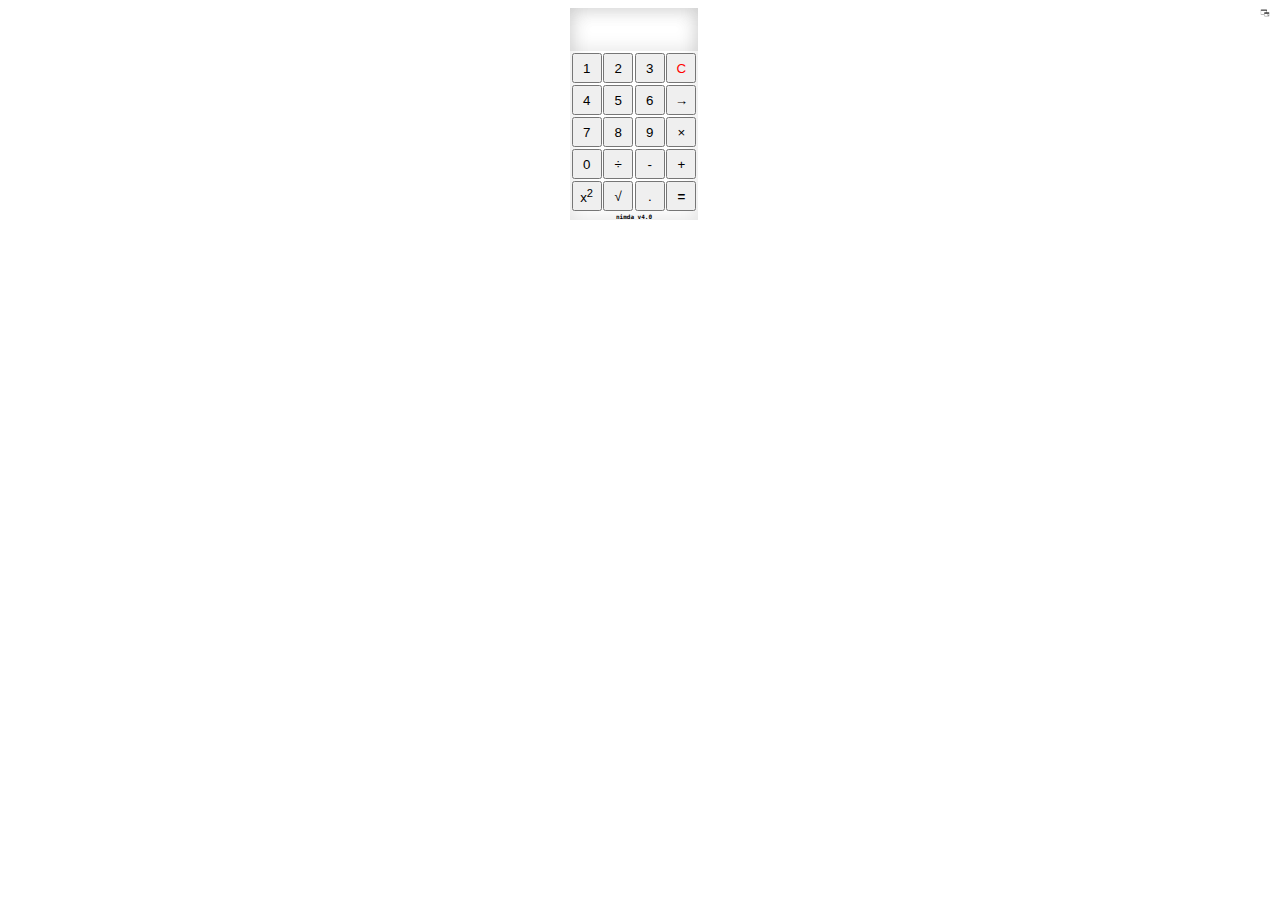
<file: index.html>
<!DOCTYPE html>
<html lang="en">
<head>
    <title>Calculator</title>
    <meta charset="utf-8">
</head>
<link rel="stylesheet" href="./assets/css/style.css">
<script defer type="text/javascript" src="assets/js/constants.js"></script>
<script defer type="text/javascript" src="assets/js/helpers.js"></script>
<script defer type="text/javascript" src="assets/js/calculator.js"></script>
<script defer type="text/javascript" src="assets/js/index.js"></script>
<script defer type="text/javascript" src="assets/js/popup.js"></script>
<body>
<img id="popup-icon" title="Open popup window" src="assets/img/pop-up.png">
<div id="container">
    <div class="calculator-screen">
        <div placeholder="0" data-width="118" data-font-size="34" id="output"></div>
    </div>
    <div class="calculator-buttons">
        <div class="row">
            <button class="btn btn-clear">C</button>
            <button data-value="3" class="btn btn-3">3</button>
            <button data-value="2" class="btn btn-2">2</button>
            <button data-value="1" class="btn btn-1">1</button>
        </div>
        <div class="row">
            <button class="btn btn-delete">&rarr;</button>
            <button data-value="6" class="btn btn-6">6</button>
            <button data-value="5" class="btn btn-5">5</button>
            <button data-value="4" class="btn btn-4">4</button>
        </div>
        <div class="row">
            <button data-value="*" class="btn btn-multiplication">&times;</button>
            <button data-value="9" class="btn btn-9">9</button>
            <button data-value="8" class="btn btn-8">8</button>
            <button data-value="7" class="btn btn-7">7</button>
        </div>
        <div class="row">
            <button data-value="+" class="btn btn-addition">&plus;</button>
            <button data-value="-" class="btn btn-subtraction">-</button>
            <button data-value="/" class="btn btn-division">&div;</button>
            <button data-value="0" class="btn btn-0">0</button>
        </div>
        <div class="row">
            <button data-value="=" class="btn btn-equals">=</button>
            <button data-value="." class="btn btn-dot">.</button>
            <button data-value="!" class="btn btn-sqrt">&radic;</button>
            <button data-value="^" class="btn btn-pow">x<sup>2</sup></button>
        </div>
    </div>
    <div class="footer">
        <span><b><a href="https://github.com/bichiko/chrome-extension-calculator/issues">nimda v4.0</a></b></span>
    </div>
</div>
</body>
</html>
</file>
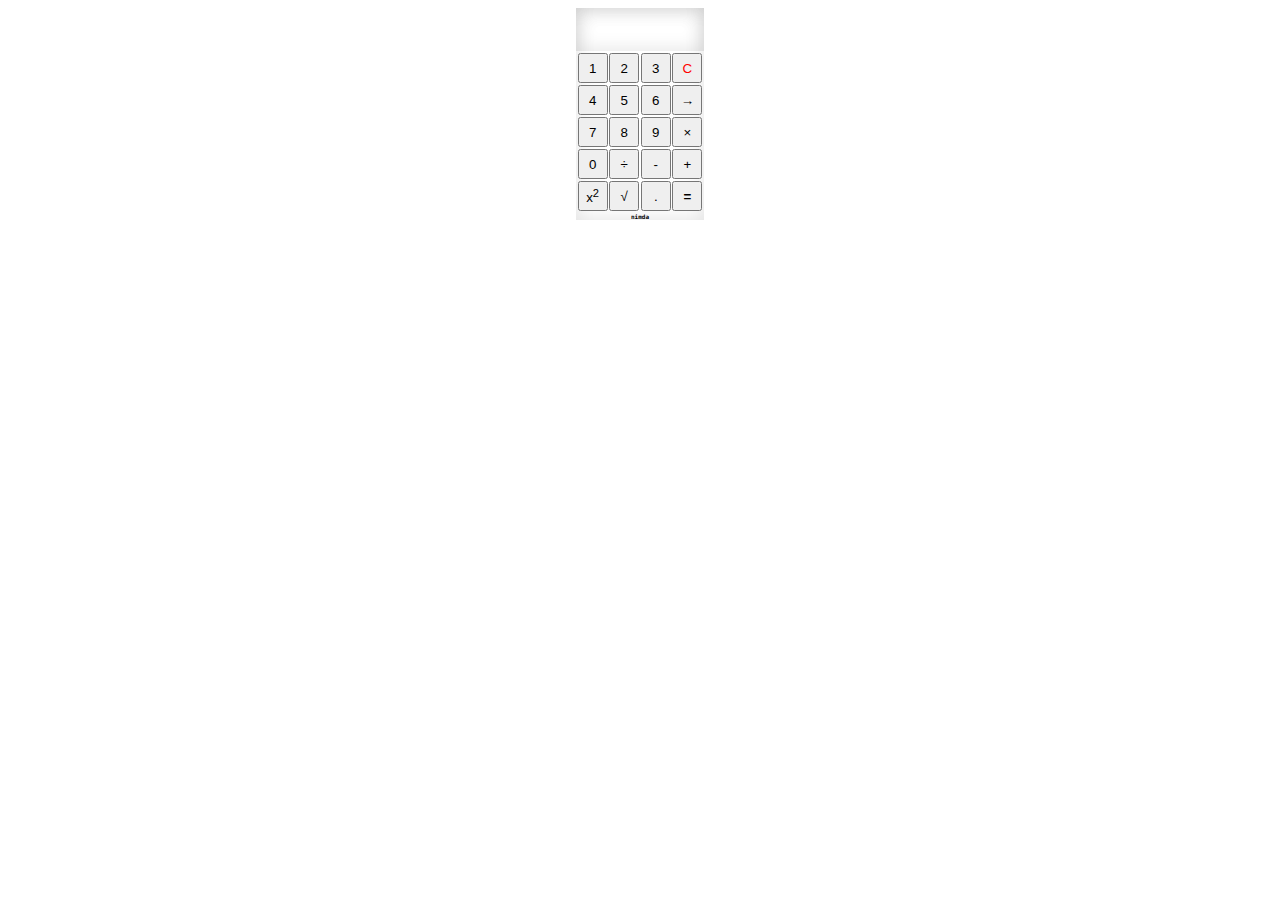
<file: popup.html>
<!DOCTYPE html>
<html lang="en">
<head>
    <title>Calculator</title>
    <meta charset="utf-8">
</head>
<link rel="stylesheet" href="./assets/css/style.css">
<script defer type="text/javascript" src="assets/js/constants.js"></script>
<script defer type="text/javascript" src="assets/js/helpers.js"></script>
<script defer type="text/javascript" src="assets/js/calculator.js"></script>
<script defer type="text/javascript" src="assets/js/index.js"></script>
<body>
<div id="container">
    <div class="calculator-screen">
        <div placeholder="0" data-width="118" data-font-size="34" id="output"></div>
    </div>
    <div class="calculator-buttons">
        <div class="row">
            <button class="btn btn-clear">C</button>
            <button data-value="3" class="btn btn-3">3</button>
            <button data-value="2" class="btn btn-2">2</button>
            <button data-value="1" class="btn btn-1">1</button>
        </div>
        <div class="row">
            <button class="btn btn-delete">&rarr;</button>
            <button data-value="6" class="btn btn-6">6</button>
            <button data-value="5" class="btn btn-5">5</button>
            <button data-value="4" class="btn btn-4">4</button>
        </div>
        <div class="row">
            <button data-value="*" class="btn btn-multiplication">&times;</button>
            <button data-value="9" class="btn btn-9">9</button>
            <button data-value="8" class="btn btn-8">8</button>
            <button data-value="7" class="btn btn-7">7</button>
        </div>
        <div class="row">
            <button data-value="+" class="btn btn-addition">&plus;</button>
            <button data-value="-" class="btn btn-subtraction">-</button>
            <button data-value="/" class="btn btn-division">&div;</button>
            <button data-value="0" class="btn btn-0">0</button>
        </div>
        <div class="row">
            <button data-value="=" class="btn btn-equals">=</button>
            <button data-value="." class="btn btn-dot">.</button>
            <button data-value="!" class="btn btn-sqrt">&radic;</button>
            <button data-value="^" class="btn btn-pow">x<sup>2</sup></button>
        </div>
    </div>
    <div class="footer">
        <span><b>nimda</b></span>
    </div>
</div>
</body>
</html>
</file>
<file: assets/css/style.css>
:root {
    --screen-height: 40px;
}

body {
    font-family: monospace;
    transition: all 200ms;
}

#container {
    width: 128px;
    height: auto;
    /*border: solid 1px black;*/
    overflow: hidden;
    margin: auto;
    box-shadow: inset 0 0 20px 0 #0505051f;
}

#container .calculator-buttons {
    margin-top: 2px;
    -webkit-user-select: none;
    user-select: none;
}

#container .calculator-buttons .row {
    height: 32px;
    box-sizing: content-box;
    display: flex;
    flex-direction: row-reverse;
    justify-content: space-evenly;
}

#container .calculator-buttons .btn {
    width: 30px;
    height: 30px;
}

#container .calculator-buttons .btn.btn-equals {
    font-weight: bold;
}

#container .calculator-buttons .btn.btn-clear {
    color: red;
}

#popup-icon {
    float: right;
    cursor: pointer;
    padding-right: 2px;
    width: 10px;
    height: auto;
}

#container .calculator-screen {
    box-shadow: inset 0 0 20px 0 #0505051f;
}

#container .calculator-screen > #input,
#container .calculator-screen > #output {
    display: inline-block;
    margin: 0;
    border: 0;
    width: 100%;
    box-sizing: border-box;
    text-align: right;
    padding: 0 5px 0 5px;
    height: var(--screen-height);
    font-size: 34px;
    overflow: hidden;
    transition: 300ms font-size;
    line-height: var(--screen-height);
}

#container .calculator-buttons {
    height: auto;
}

#container .footer {
    text-align: center;
    font-size: 6px;
}

.btn.active {
    box-shadow: inset 0px 0px 11px 0px #410e00f2;
}

.footer a{
    cursor: pointer;
    color: black;
    text-decoration: none;
}
</file>
